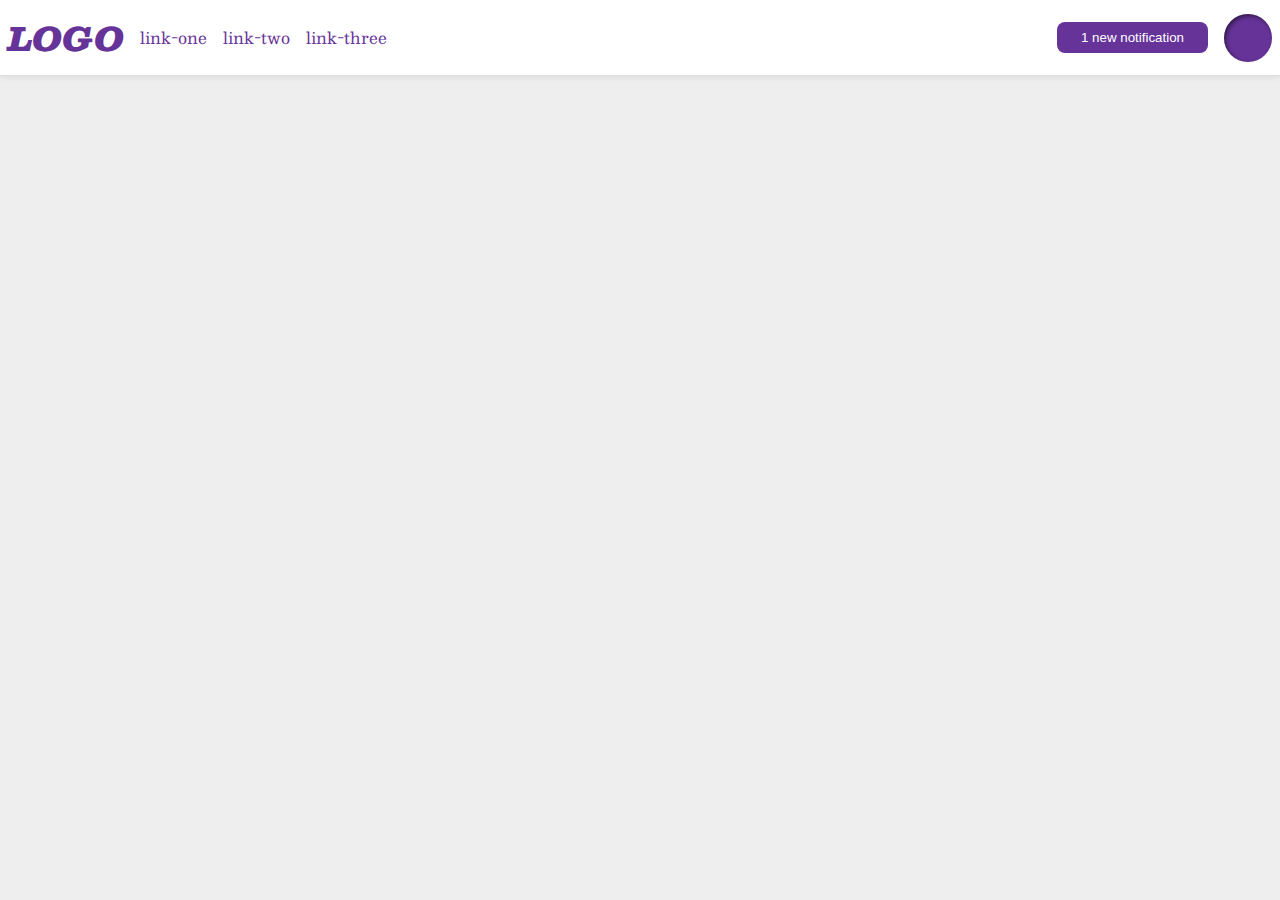
<file: foundations/flex/03-flex-header-2/index.html>
<!DOCTYPE html>
<html lang="en">
  <head>
    <meta charset="UTF-8">
    <meta http-equiv="X-UA-Compatible" content="IE=edge">
    <meta name="viewport" content="width=device-width, initial-scale=1.0">
    <title>Flex Header 2</title>
    <link rel="stylesheet" href="style.css">
  </head>
  <body>
    <div class="header">
      <div class="left">
        <div class="logo">
          LOGO
        </div>
        <ul class="links">
          <li><a href="https://google.com">link-one</a></li>
          <li><a href="https://google.com">link-two</a></li>
          <li><a href="https://google.com">link-three</a></li>
        </ul>
      </div>
      <div class="right">
        <button class="notifications">
          1 new notification
        </button>
        <div class="profile-image"></div>
      </div>
    </div>
  </body>
</html>
</file>
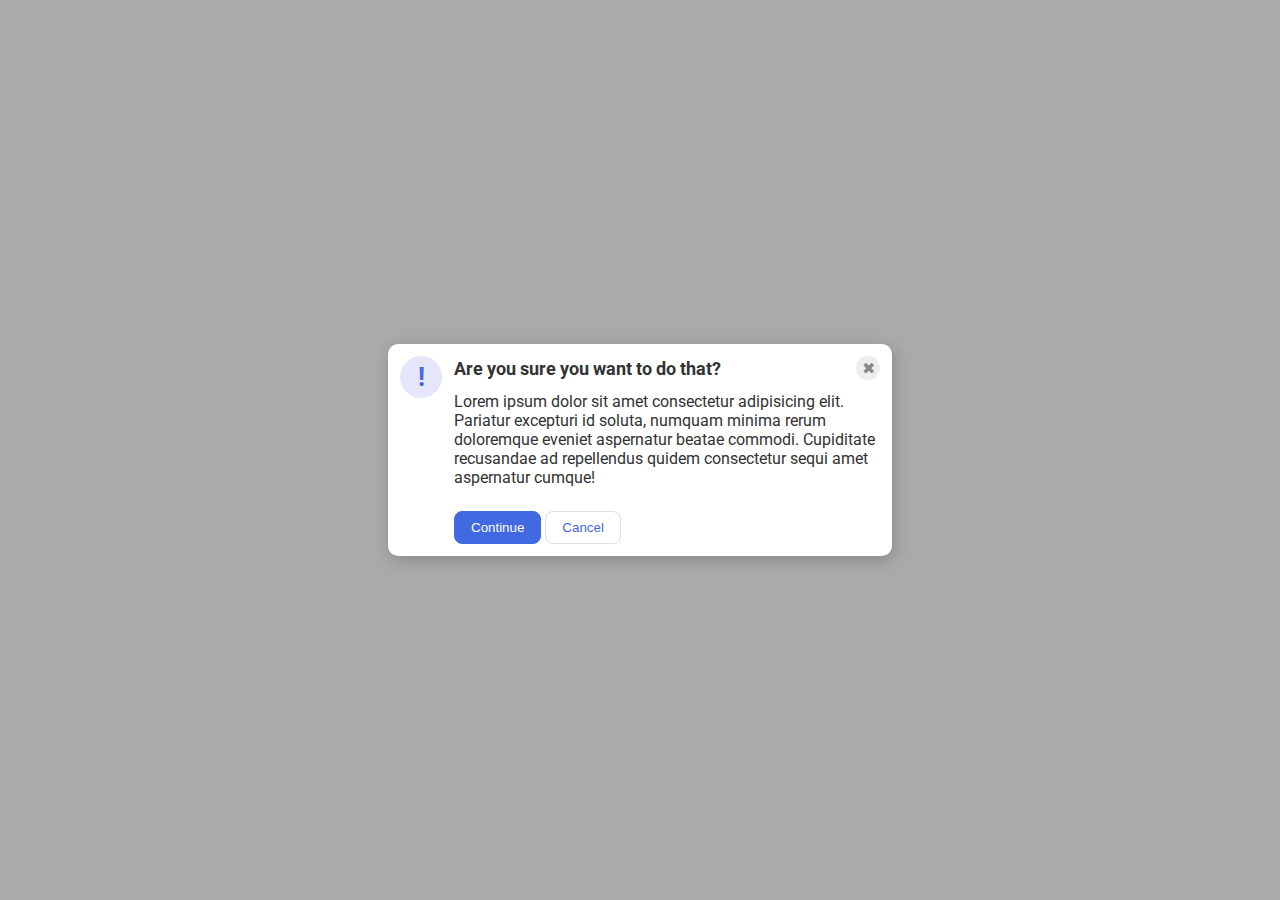
<file: foundations/flex/05-flex-modal/index.html>
<!DOCTYPE html>
<html lang="en">
  <head>
    <meta charset="UTF-8">
    <meta http-equiv="X-UA-Compatible" content="IE=edge">
    <meta name="viewport" content="width=device-width, initial-scale=1.0">
    <link rel="stylesheet" href="style.css">
    <title>Modal</title>
  </head>
  <body>
    <div class="modal">
      <div class="icon">!</div>

      <div class="message">

        <div class="header">
          Are you sure you want to do that?
          <button class="close-button">✖</button>
        </div>

        <div class="text">Lorem ipsum dolor sit amet consectetur adipisicing elit. Pariatur excepturi id soluta, numquam minima rerum doloremque eveniet aspernatur beatae commodi. Cupiditate recusandae ad repellendus quidem consectetur sequi amet aspernatur cumque!</div>
        
        <div class="buttons">
          <button class="continue">Continue</button>
          <button class="cancel">Cancel</button>
        </div>

      </div>

    </div>
  </body>
</html>
</file>
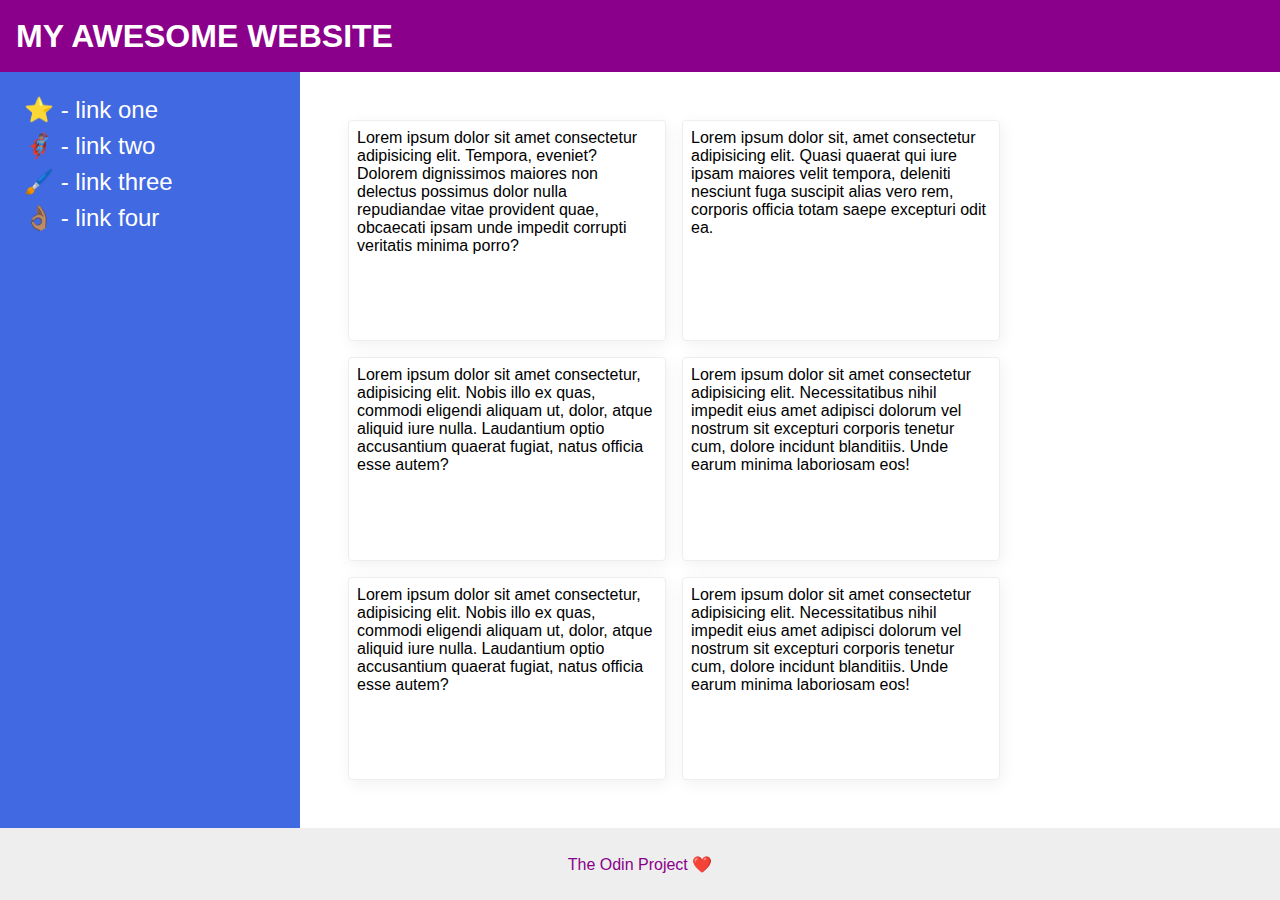
<file: foundations/flex/07-flex-layout-2/index.html>
<!DOCTYPE html>
<html lang="en">
  <head>
    <meta charset="UTF-8">
    <meta http-equiv="X-UA-Compatible" content="IE=edge">
    <meta name="viewport" content="width=device-width, initial-scale=1.0">
    <title>The Holy Grail</title>
    <link rel="stylesheet" href="style.css">
  </head>
  <body>
    <div class="header">
      MY AWESOME WEBSITE
    </div>
    
    <div class="middle">
      <div class="sidebar">
        <ul>
          <li><a href="#">⭐ - link one</a></li>
          <li><a href="#">🦸🏽‍♂️ - link two</a></li>
          <li><a href="#">🖌️ - link three</a></li>
          <li><a href="#">👌🏽 - link four</a></li>
        </ul>
      </div>

      <div class="cards">
        <div class="card">Lorem ipsum dolor sit amet consectetur adipisicing elit. Tempora, eveniet? Dolorem dignissimos maiores non delectus possimus dolor nulla repudiandae vitae provident quae, obcaecati ipsam unde impedit corrupti veritatis minima porro?</div>
        <div class="card">Lorem ipsum dolor sit, amet consectetur adipisicing elit. Quasi quaerat qui iure ipsam maiores velit tempora, deleniti nesciunt fuga suscipit alias vero rem, corporis officia totam saepe excepturi odit ea.</div>
        <div class="card">Lorem ipsum dolor sit amet consectetur, adipisicing elit. Nobis illo ex quas, commodi eligendi aliquam ut, dolor, atque aliquid iure nulla. Laudantium optio accusantium quaerat fugiat, natus officia esse autem?</div>
        <div class="card">Lorem ipsum dolor sit amet consectetur adipisicing elit. Necessitatibus nihil impedit eius amet adipisci dolorum vel nostrum sit excepturi corporis tenetur cum, dolore incidunt blanditiis. Unde earum minima laboriosam eos!</div>
        <div class="card">Lorem ipsum dolor sit amet consectetur, adipisicing elit. Nobis illo ex quas, commodi eligendi aliquam ut, dolor, atque aliquid iure nulla. Laudantium optio accusantium quaerat fugiat, natus officia esse autem?</div>
        <div class="card">Lorem ipsum dolor sit amet consectetur adipisicing elit. Necessitatibus nihil impedit eius amet adipisci dolorum vel nostrum sit excepturi corporis tenetur cum, dolore incidunt blanditiis. Unde earum minima laboriosam eos!</div>
      </div>
    </div>
    <div class="footer">
      The Odin Project ❤️
    </div>
  </body>
</html>
</file>
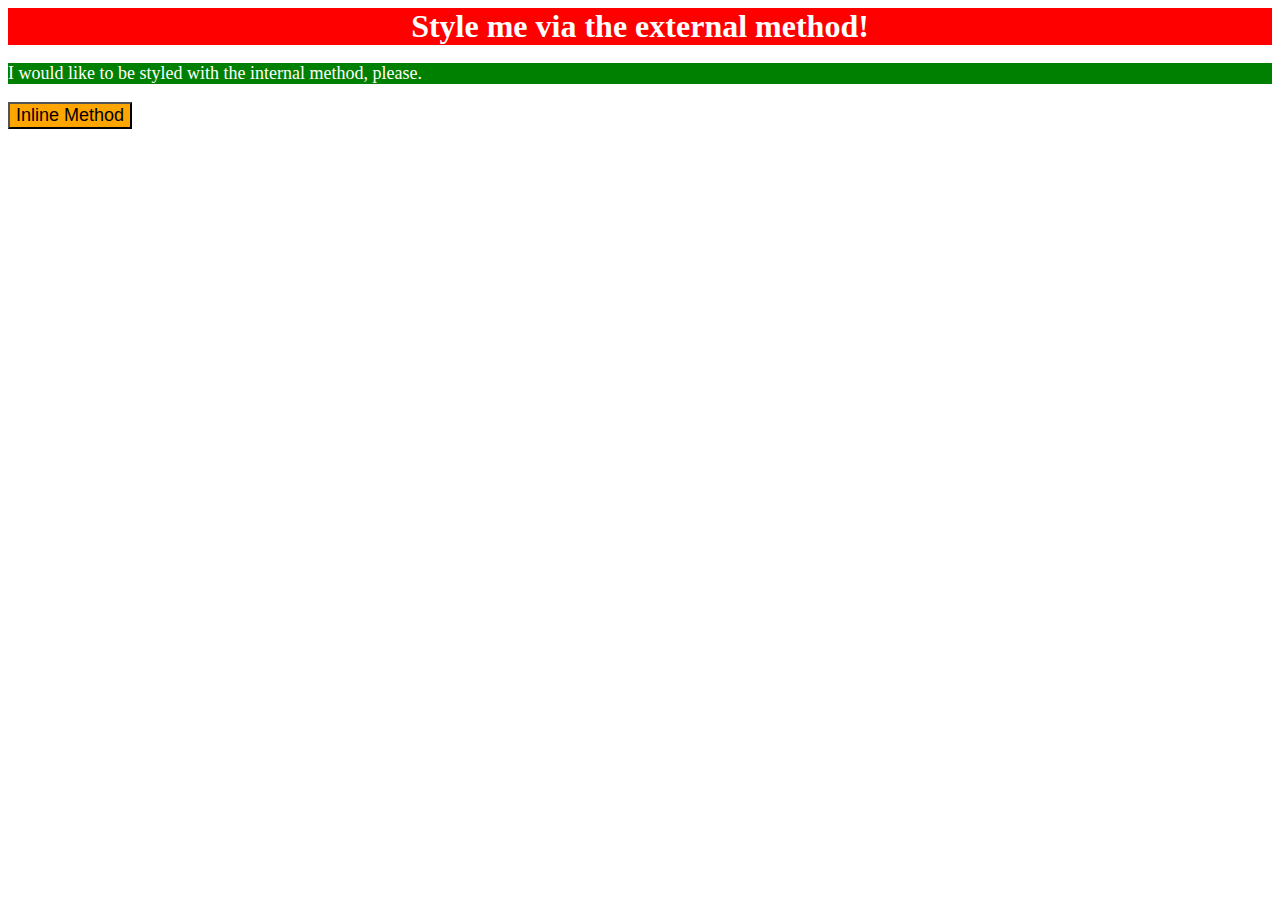
<file: foundations/intro-to-css/01-css-methods/index.html>
<!DOCTYPE html>
<html lang="en">
  <head>
    <meta charset="UTF-8">
    <meta http-equiv="X-UA-Compatible" content="IE=edge">
    <meta name="viewport" content="width=device-width, initial-scale=1.0">
    <title>Methods for Adding CSS</title>
    <link rel="stylesheet" href="styles.css">
    <style>
      .text {
        color: white;
        background-color: green;
        font-size: 18px;
      }
    </style>
  </head>
  <body>
    <div class="title">Style me via the external method!</div>
    <p class="text">I would like to be styled with the internal method, please.</p>
    <button style="background-color: orange; font-size: 18px;">Inline Method</button>
  </body>
</html>
</file>
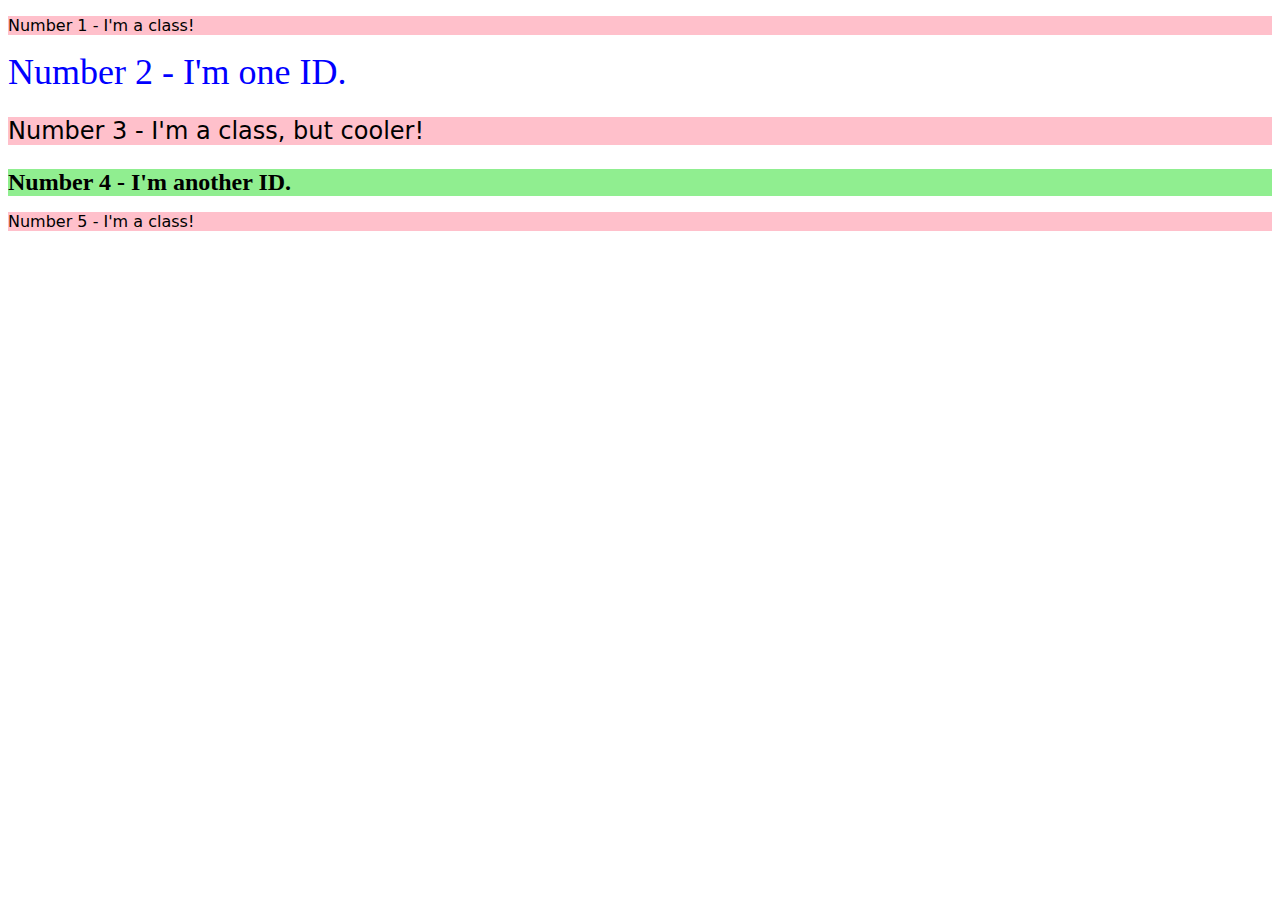
<file: foundations/intro-to-css/02-class-id-selectors/index.html>
<!DOCTYPE html>
<html lang="en">
  <head>
    <meta charset="UTF-8">
    <meta http-equiv="X-UA-Compatible" content="IE=edge">
    <meta name="viewport" content="width=device-width, initial-scale=1.0">
    <title>Class and ID Selectors</title>
    <link rel="stylesheet" href="style.css">
  </head>
  <body>
    <p class="odd">Number 1 - I'm a class!</p>
    <div id="second">Number 2 - I'm one ID.</div>
    <p class="odd adjust-font-size">Number 3 - I'm a class, but cooler!</p>
    <div id="fourth" class="adjust-font-size">Number 4 - I'm another ID.</div>
    <p class="odd">Number 5 - I'm a class!</p>
  </body>
</html>
</file>
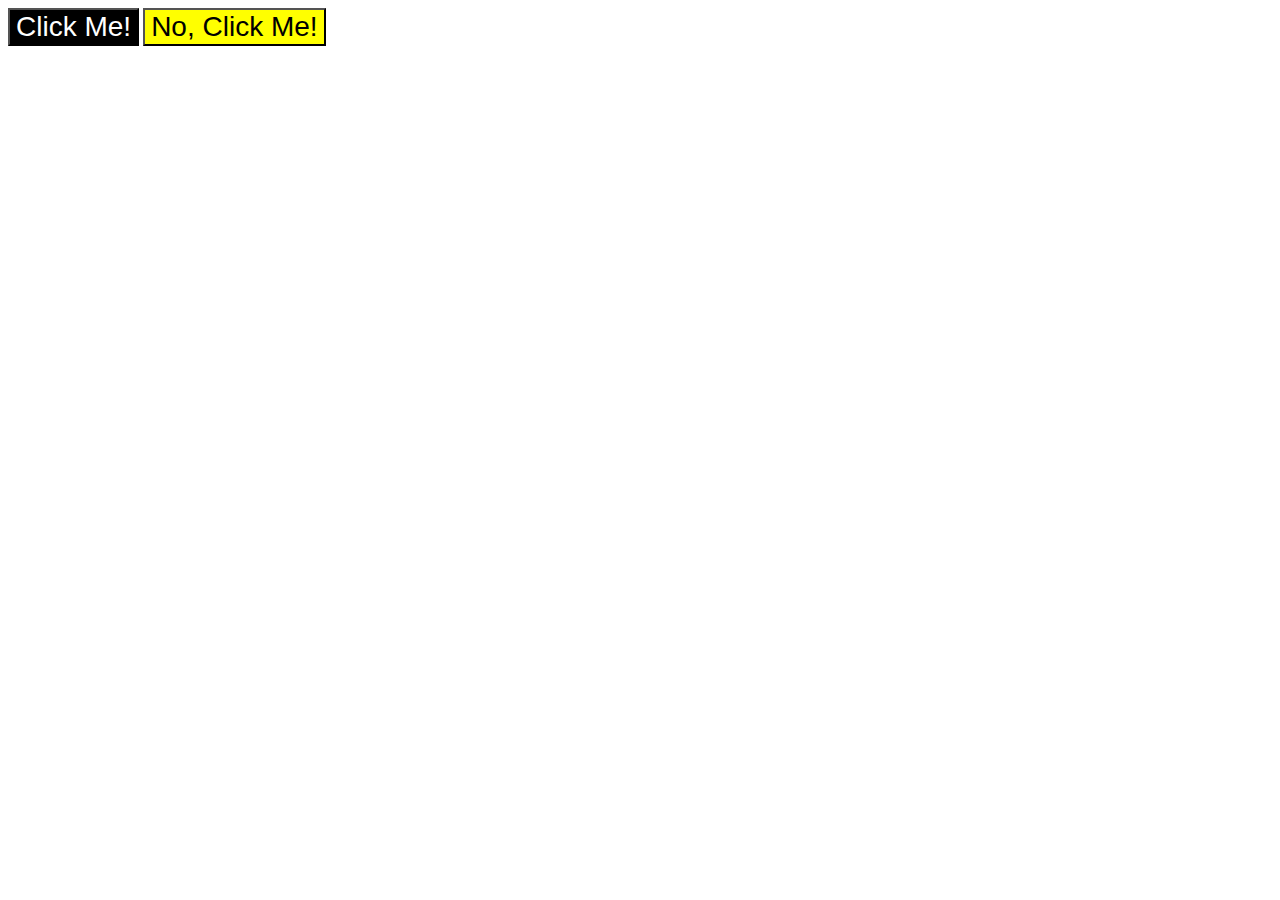
<file: foundations/intro-to-css/03-grouping-selectors/index.html>
<!DOCTYPE html>
<html lang="en">
  <head>
    <meta charset="UTF-8">
    <meta http-equiv="X-UA-Compatible" content="IE=edge">
    <meta name="viewport" content="width=device-width, initial-scale=1.0">
    <title>Grouping Selectors</title>
    <link rel="stylesheet" href="style.css">
  </head>
  <body>
    <button class="first">Click Me!</button>
    <button class="second">No, Click Me!</button>
  </body>
</html>
</file>
<file: foundations/flex/03-flex-header-2/style.css>
/* this is some magical font-importing.  
you'll learn about it later. */
@import url('https://fonts.googleapis.com/css2?family=Besley:ital,wght@0,400;1,900&display=swap');

body {
  margin: 0;
  background: #eee;
  font-family: Besley, serif;
}

.header {
  background: white;
  border-bottom: 1px solid #ddd;
  box-shadow: 0 0 8px rgba(0,0,0,.1);

  display: flex;
  padding: 8px;
  align-items: center;
  justify-content: space-between;
}

.profile-image {
  background: rebeccapurple;
  box-shadow: inset 2px 2px 4px rgba(0,0,0,.5);
  border-radius: 50%;
  width: 48px;
  height: 48px;
}

.logo {
  color: rebeccapurple;
  font-size: 32px;
  font-weight: 900;
  font-style: italic;
}

button {
  border: none;
  border-radius: 8px;
  background: rebeccapurple;
  color: white;
  padding: 8px 24px;
}

a {
  /* this removes the line under our links */
  text-decoration: none;
  color: rebeccapurple;
}

ul {
  list-style-type: none;

  display: flex;
  padding: 0px;
  gap: 16px;
}

.left,
.right {
  display: flex;
  gap: 16px;
  align-items: center;
}
</file>
<file: foundations/flex/05-flex-modal/style.css>
@import url('https://fonts.googleapis.com/css2?family=Roboto:wght@400;700&display=swap');

html, body {
  height: 100%;
}

body {
  font-family: Roboto, sans-serif;
  margin: 0;
  background: #aaa;
  color: #333;
  /* I'll give you this one for free lol */
  display: flex;
  align-items: center;
  justify-content: center;
}

.modal {
  background: white;
  width: 480px;
  border-radius: 10px;
  box-shadow: 2px 4px 16px rgba(0,0,0,.2);

  display: flex;
  justify-content: space-around;
  padding: 12px;
  gap: 12px;
}

.icon {
  color: royalblue;
  font-size: 26px;
  font-weight: 700;
  background: lavender;
  width: 42px;
  height: 42px;
  border-radius: 50%;
  display: flex;
  align-items: center;
  justify-content: center;

  flex-shrink: 0;
}

.close-button {
  background: #eee;
  border-radius: 50%;
  color: #888;
  font-weight: 400;
  font-size: 16px;
  height: 24px;
  width: 24px;
  display: flex;
  align-items: center;
  justify-content: center;
  border: 1px solid #eee;
  padding: 0;
}

button {
  cursor: pointer;
  padding: 8px 16px;
  border-radius: 8px;
}

button.continue {
  background: royalblue;
  border: 1px solid royalblue;
  color: white;
}

button.cancel {
  background: white;
  border: 1px solid #ddd;
  color: royalblue;
}

.message {
  display: flex;
  flex-direction: column;
  gap: 12px;
}

.header {
  display: flex;
  justify-content: space-between;
  align-items: center;
  font-weight: bolder;
  font-size: 18px;
}

.text {
  margin-bottom: 12px;
}
</file>
<file: foundations/flex/07-flex-layout-2/style.css>
body {
  font-family: -apple-system, BlinkMacSystemFont, 'Segoe UI', Roboto, Oxygen, Ubuntu, Cantarell, 'Open Sans', 'Helvetica Neue', sans-serif;
  margin: 0;
  min-height: 100vh;
  display: flex;
  flex-direction: column;
}

.header {
  height: 72px;
  background: darkmagenta;
  color: white;
  display: flex;
  align-items: center;
  padding-left: 16px;
  font-size: 32px;
  font-weight: 900;
}

.footer {
  height: 72px;
  background: #eee;
  color: darkmagenta;
  display: flex;
  justify-content: center;
  align-items: center;
}

.sidebar {
  width: 300px;
  background: royalblue;
  box-sizing: border-box;
  flex-shrink: 0;
  font-size: 24px;
  padding: 16px;
}

.card {
  border: 1px solid #eee;
  box-shadow: 2px 4px 16px rgba(0,0,0,.06);
  border-radius: 4px;
  width: 300px;
  padding: 8px;
}

.middle {
  display: flex;
  flex: 1;
}

.cards {
  padding: 48px;
  display: flex;
  flex-direction: row;
  flex-wrap: wrap;
  gap: 16px;
}

ul {
  list-style: none;
  padding: 0;
  margin: 0;
}

li {
  margin: 8px;
}

a {
  text-decoration: none;
  color: white;
}
</file>
<file: foundations/intro-to-css/01-css-methods/styles.css>
.title {
    color: white;
    background-color: red;
    font-size: 32px;
    font-weight: bold;
    text-align: center;
}
</file>
<file: foundations/intro-to-css/02-class-id-selectors/style.css>
.odd {
    background-color: pink;
    font-family: Verdana, 'DejaVu Sans', sans-serif;
}
#second {
    color: blue;
    font-size: 36px;
}
#fourth {
    background-color: lightgreen;
    font-weight: bold;
}
.adjust-font-size {
    font-size: 24px;
}
</file>
<file: foundations/intro-to-css/03-grouping-selectors/style.css>
.first {
    background-color: black;
    color: white;
}
.second {
    background-color: yellow;
}
.first,
.second {
    font-size: 28px;
    font-family: Helvetica, 'Times New Roman', sans-serif;
}
</file>
